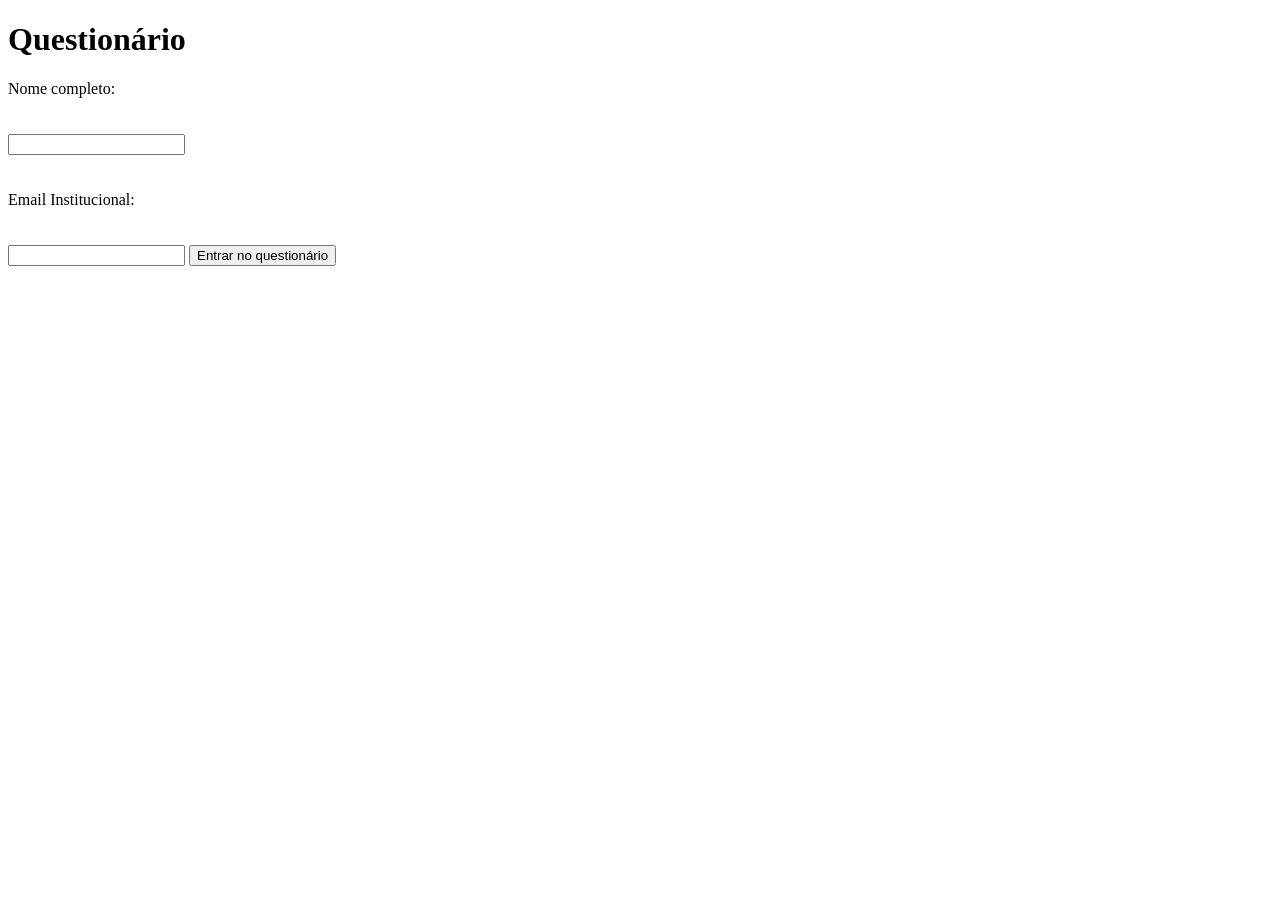
<file: aula/templates/index.html>
<!DOCTYPE html>
<html lang="en">
<head>
    <meta charset="UTF-8">
    <meta name="viewport" content="width=device-width, initial-scale=1.0">
    <title>Homepage</title>
</head>
<body>
    <h1>Questionário</h1>
    <form action="/verifica", method="post">
        <label for="nome">Nome completo:</label>
        <br> <br> <br>
        <input type="text" id="nome" name="nome"> 
        <br> <br> <br>
        <label for="email">Email Institucional:</label>
        <br> <br> <br>
        <input type="email" id="email" name="email">
        <button type="submit">Entrar no questionário</button>
    </form>
</body>
</html>
</file>
